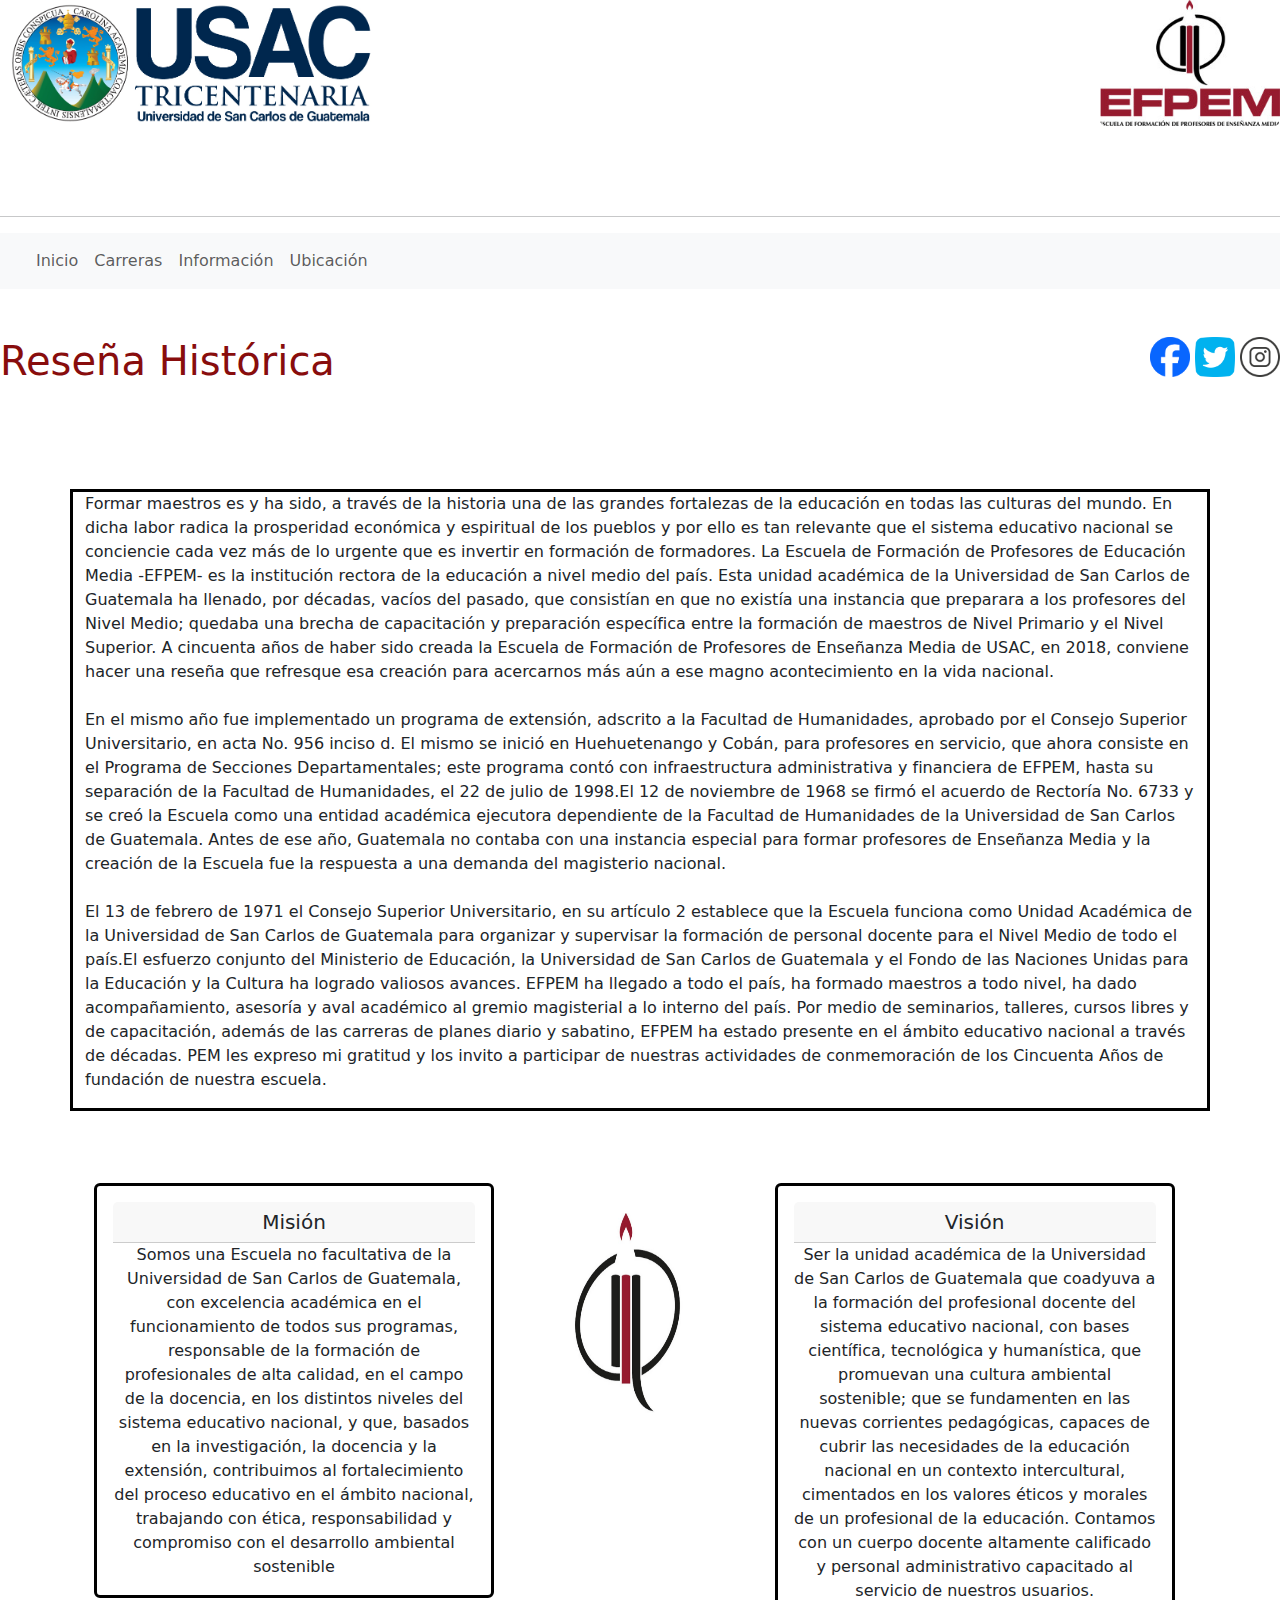
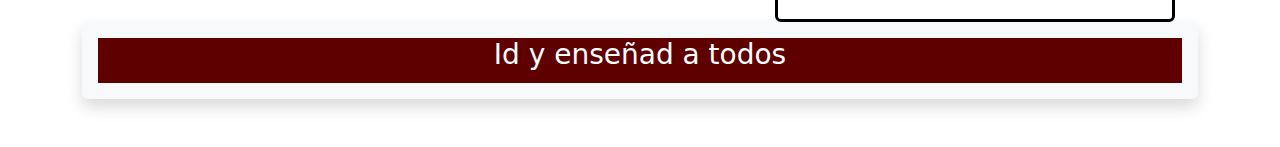
<file: index.html>
<!DOCTYPE html>
<html lang="es">

<head>
    <meta charset="UTF-8">
    <meta name="viewport" content="width=device-width, initial-scale=1.0">
    <link href="https://cdn.jsdelivr.net/npm/bootstrap@5.3.3/dist/css/bootstrap.min.css" rel="stylesheet"
        integrity="sha384-QWTKZyjpPEjISv5WaRU9OFeRpok6YctnYmDr5pNlyT2bRjXh0JMhjY6hW+ALEwIH" crossorigin="anonymous">
    <link rel="stylesheet" href="/css/styles.css">
    <title>Inicio</title>
</head>

<body>
    <header>
        <section id="seccion1">
            <img src="img/logonuevo.png" alt="..." width="380px" id="enc1">
        </section>
        <section></section>
        <section id="seccion2">
            <img src="img/logoefpem.jpg" class="rounded float-end" alt="..." width="180px" id="enc2">
        </section>
    </header>


    <hr>

    <nav class="navbar navbar-expand-lg navbar bg-light brown" id="menu">
        <div class="container-fluid">
            <a class="navbar-brand" href=""></a>
            <button class="navbar-toggler" type="button" data-bs-toggle="collapse" data-bs-target="#navbarNavAltMarkup"
                aria-controls="navbarNavAltMarkup" aria-expanded="false" aria-label="Toggle navigation">
                <span class="navbar-toggler-icon"></span>
            </button>
            <div class="collapse navbar-collapse" id="navbarNavAltMarkup">
                <div class="navbar-nav">
                    <a class="nav-link " aria-current="page" href="index.html">Inicio</a>
                    <a class="nav-link " aria-current="page" href="carreras.html">Carreras</a>
                    <a class="nav-link" href="info.html">Información</a>
                    <a class="nav-link" href="ubicacion.html">Ubicación</a>
                </div>
            </div>
        </div>
        </div>
    </nav>
    <br> <br>
    <article id="art">
        <div id="art1">
            <h1 id="titulo1" style="color: rgb(136, 13, 13);">Reseña Histórica</h1>
        </div>
        <div></div>
        <div id="art2">
            <a href="https://www.facebook.com/EFPEMUSAC.oficial/?locale=es_LA"><img src="img/logofacebook.png" alt=""
                    width="40px"></a>
            <a href="https://twitter.com/uefpem?lang=es"><img src="img/logotwiter.png" alt="" width="40px"></a>
            <a href="https://www.instagram.com/efpemusac/"><img src="img/logoig.webp" alt="" width="40px"></a>

        </div>

    </article>



    <br><br><br><br>


    <div class="container">
        <div class="row justify-content-md-center" style="border: 3px solid black;">
            <div class="col col-lg-2">

            </div>
            <div class="col-md-auto">
                <p>Formar maestros es y ha sido, a través de la historia una de las grandes fortalezas de la
                    educación
                    en todas las culturas del mundo. En dicha labor radica la prosperidad económica y espiritual de
                    los
                    pueblos y por ello es tan relevante que el sistema educativo nacional se conciencie cada vez más
                    de
                    lo urgente que es invertir en formación de formadores.

                    La Escuela de Formación de Profesores de Educación Media -EFPEM- es la institución rectora de la
                    educación a nivel medio del país. Esta unidad académica de la Universidad de San Carlos de
                    Guatemala
                    ha llenado, por décadas, vacíos del pasado, que consistían en que no existía una instancia que
                    preparara a los profesores del Nivel Medio; quedaba una brecha de capacitación y preparación
                    específica entre la formación de maestros de Nivel Primario y el Nivel Superior.

                    A cincuenta años de haber sido creada la Escuela de Formación de Profesores de Enseñanza Media
                    de
                    USAC, en 2018, conviene hacer una reseña que refresque esa creación para acercarnos más aún a
                    ese
                    magno acontecimiento en la vida nacional.

                    <br> <br>
                    En el mismo año fue implementado un programa de extensión, adscrito a la Facultad de
                    Humanidades,
                    aprobado por el Consejo Superior Universitario, en acta No. 956 inciso d. El mismo se inició en
                    Huehuetenango y Cobán, para profesores en servicio, que ahora consiste en el Programa de
                    Secciones
                    Departamentales; este programa contó con infraestructura administrativa y financiera de EFPEM,
                    hasta
                    su separación de la Facultad de Humanidades, el 22 de julio de 1998.

                    ​

                    El 12 de noviembre de 1968 se firmó el acuerdo de Rectoría No. 6733 y se creó la Escuela como
                    una
                    entidad académica ejecutora dependiente de la Facultad de Humanidades de la Universidad de San
                    Carlos de Guatemala. Antes de ese año, Guatemala no contaba con una instancia especial para
                    formar
                    profesores de Enseñanza Media y la creación de la Escuela fue la respuesta a una demanda del
                    magisterio nacional.

                    ​<br> <br>

                    El 13 de febrero de 1971 el Consejo Superior Universitario, en su artículo 2 establece que la
                    Escuela funciona como Unidad Académica de la Universidad de San Carlos de Guatemala para
                    organizar y
                    supervisar la formación de personal docente para el Nivel Medio de todo el país.

                    ​

                    El esfuerzo conjunto del Ministerio de Educación, la Universidad de San Carlos de Guatemala y el
                    Fondo de las Naciones Unidas para la Educación y la Cultura ha logrado valiosos avances. EFPEM
                    ha
                    llegado a todo el país, ha formado maestros a todo nivel, ha dado acompañamiento, asesoría y
                    aval
                    académico al gremio magisterial a lo interno del país. Por medio de seminarios, talleres, cursos
                    libres y de capacitación, además de las carreras de planes diario y sabatino, EFPEM ha estado
                    presente en el ámbito educativo nacional a través de décadas.

                    PEM les expreso mi gratitud y los invito a participar de nuestras actividades de
                    conmemoración de los Cincuenta Años de fundación de nuestra escuela.
                </p>
            </div>
            <div class="col col-lg-2">

            </div>
        </div>


        <br> <br> <br>



        <main>
            <div class="container text-center" id="col1 misions">
                <div class="row">
                    <div class="col">
                        <div class="card" style="width: 25rem; border: 3px solid black;">
                            <div class="card-body">
                                <h5 class="card-header">Misión</h5>
                                <p class="card-text">Somos una Escuela no facultativa de la Universidad de San Carlos de
                                    Guatemala, con excelencia académica en el funcionamiento de todos sus programas,
                                    responsable de la formación de profesionales de alta calidad, en el campo de la
                                    docencia, en los distintos niveles del sistema educativo nacional, y que, basados en
                                    la
                                    investigación, la docencia y la extensión, contribuimos al fortalecimiento del
                                    proceso
                                    educativo en el ámbito nacional, trabajando con ética, responsabilidad y compromiso
                                    con
                                    el desarrollo ambiental sostenible</p>
                            </div>
                        </div>
                    </div>
                    <div class="col" style="margin: 15px; padding: 15px;" id="lapiz">
                        <img src="img/lapiz.png" alt="" height="200px " width="191px">

                    </div>
                    <div class="col">
                        <div class="card" style="width: 25rem; border: 3px solid black;">
                            <div class="card-body">
                                <h5 class="card-header">Visión</h5>
                                <p class="card-text">Ser la unidad académica de la Universidad de San Carlos de
                                    Guatemala
                                    que coadyuva a la formación del profesional docente del sistema educativo nacional,
                                    con
                                    bases científica, tecnológica y humanística, que promuevan una cultura ambiental
                                    sostenible; que se fundamenten en las nuevas corrientes pedagógicas, capaces de
                                    cubrir
                                    las necesidades de la educación nacional en un contexto intercultural, cimentados en
                                    los
                                    valores éticos y morales de un profesional de la educación. Contamos con un cuerpo
                                    docente altamente calificado y personal administrativo capacitado al servicio de
                                    nuestros usuarios.

                                </p>
                            </div>
                        </div>
                    </div>
                </div>
            </div>


        </main>

        <div class="shadow p-3 mb-5 bg-body-tertiary rounded">


            <footer id="pie">
                <h3>Id y enseñad a todos</h3>
            </footer>
        </div>
        <script src="https://cdn.jsdelivr.net/npm/bootstrap@5.3.3/dist/js/bootstrap.bundle.min.js"
            integrity="sha384-YvpcrYf0tY3lHB60NNkmXc5s9fDVZLESaAA55NDzOxhy9GkcIdslK1eN7N6jIeHz"
            crossorigin="anonymous"></script>


</body>

</html>
</file>
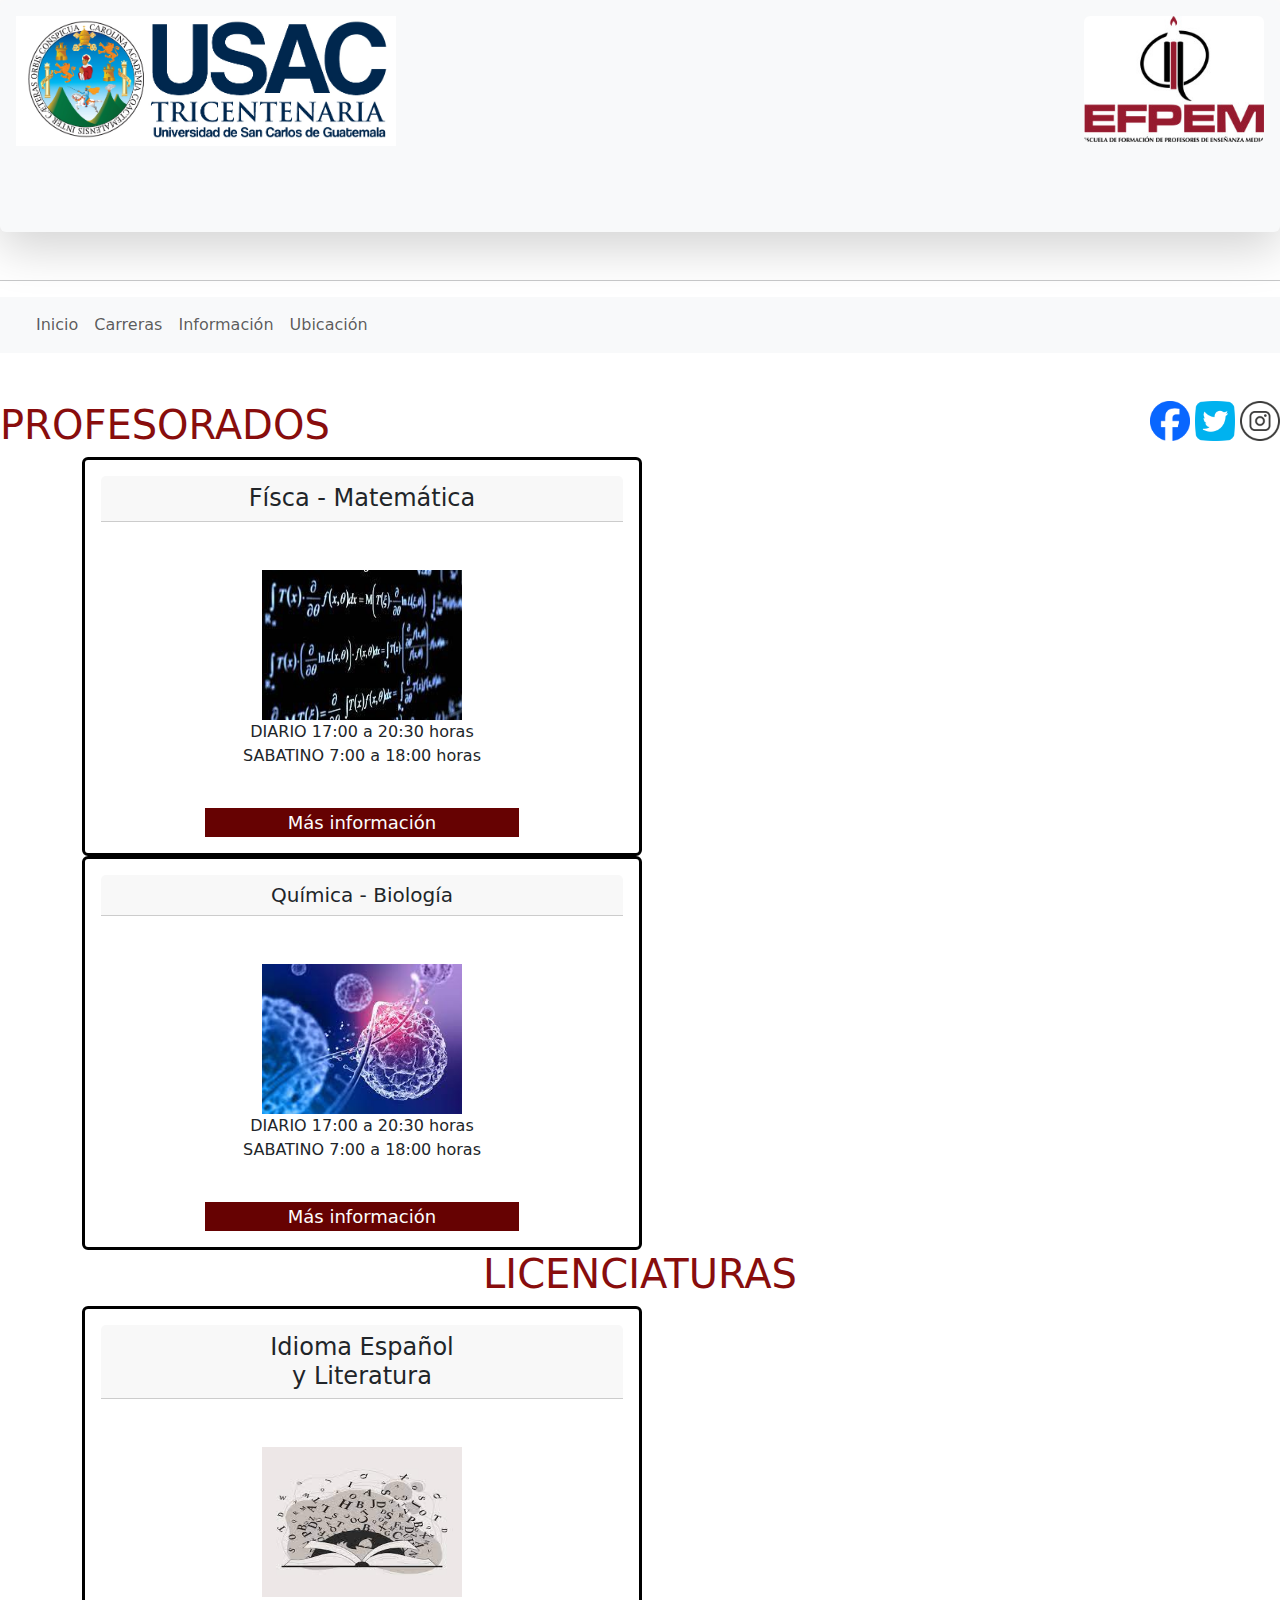
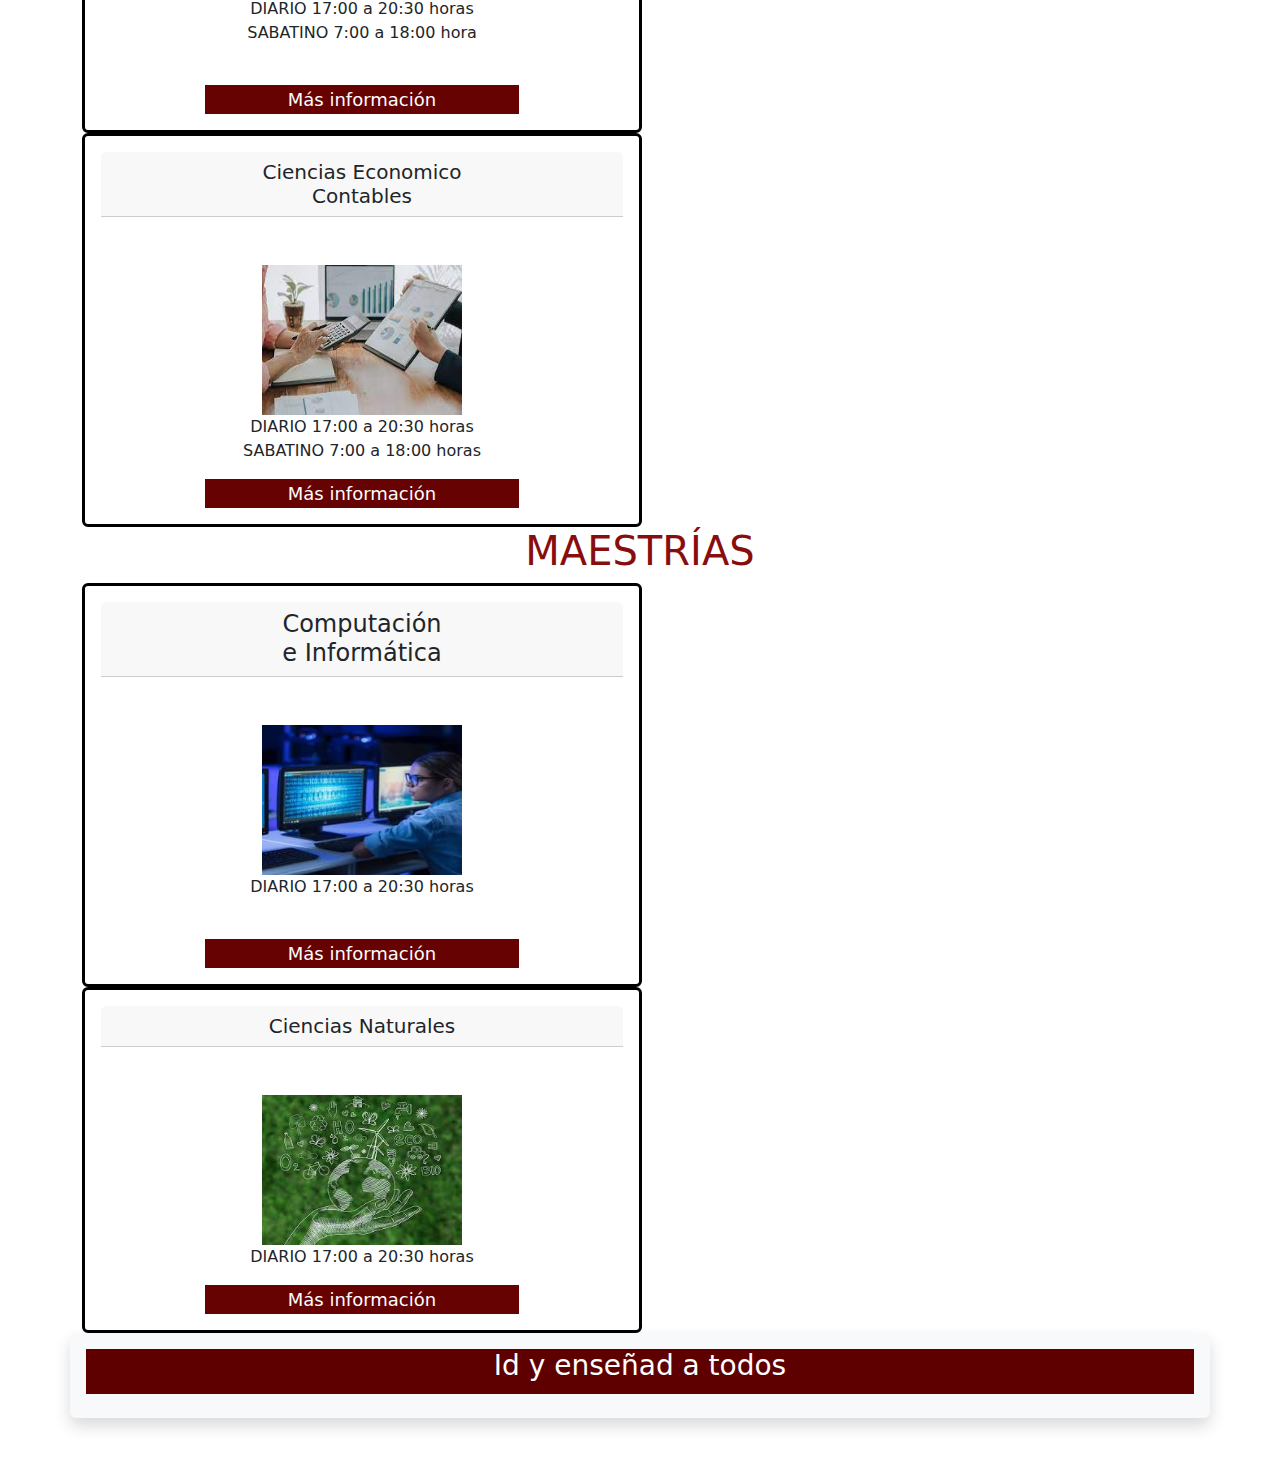
<file: carreras.html>
<!DOCTYPE html>
<html lang="es">

<head>
    <meta charset="UTF-8">
    <meta name="viewport" content="width=device-width, initial-scale=1.0">
    <link href="https://cdn.jsdelivr.net/npm/bootstrap@5.3.3/dist/css/bootstrap.min.css" rel="stylesheet"
        integrity="sha384-QWTKZyjpPEjISv5WaRU9OFeRpok6YctnYmDr5pNlyT2bRjXh0JMhjY6hW+ALEwIH" crossorigin="anonymous">
    <link rel="stylesheet" href="/css/styles.css">
    <title>Carreras</title>
</head>

<body>
    <div class="shadow-lg p-3 mb-5 bg-body-tertiary rounded ">


        <header>
            <section id="seccion1">
                <img src="img/logonuevo.png" alt="..." width="380px" id="enc1">
            </section>
            <section></section>
            <section id="seccion2">
                <img src="img/logoefpem.jpg" class="rounded float-end" alt="..." width="180px" id="enc2">
            </section>
        </header>


    </div>
    <hr>

    <nav class="navbar navbar-expand-lg navbar-danger bg-light" id="menu" style="background-color: brown;">
        <div class="container-fluid">
            <a class="navbar-brand" href=""></a>
            <button class="navbar-toggler" type="button" data-bs-toggle="collapse" data-bs-target="#navbarNavAltMarkup"
                aria-controls="navbarNavAltMarkup" aria-expanded="false" aria-label="Toggle navigation">
                <span class="navbar-toggler-icon"></span>
            </button>
            <div class="collapse navbar-collapse" id="navbarNavAltMarkup">
                <div class="navbar-nav">
                    <a class="nav-link " aria-current="page" href="index.html">Inicio</a>
                    <a class="nav-link " aria-current="page" href="carreras.html">Carreras</a>
                    <a class="nav-link" href="info.html">Información</a>
                    <a class="nav-link" href="ubicacion.html">Ubicación</a>
                </div>
            </div>
        </div>
    </nav>


    <br> <br>


    <article id="art">
        <div id="art1">
            <h1 id="titulo1" style="color: rgb(136, 13, 13);">PROFESORADOS</h1>
        </div>
        <div></div>
        <div id="art2">
            <a href="https://www.facebook.com/EFPEMUSAC.oficial/?locale=es_LA"><img src="img/logofacebook.png" alt=""
                    width="40px"></a>
            <a href="https://twitter.com/uefpem?lang=es"><img src="img/logotwiter.png" alt="" width="40px"></a>
            <a href="https://www.instagram.com/efpemusac/"><img src="img/logoig.webp" alt="" width="40px"></a>

        </div>

    </article>
    <div class="container text-center" id="col1">
        <div class="row">
            <div class="col">
                <div class="card" style="width: 35rem; border: 3px solid black; ">
                    <div class="card-body">
                        <h4 class="card-header">Físca - Matemática</h4> <br> <br>
                        <img src="img/fm.jpeg" alt="" width="200px" height="150px">
                        <p class="card-text">DIARIO 17:00 a 20:30 horas
                            <br>
                            SABATINO 7:00 a 18:00 horas <br> <br>
                        </p>
                        <input id="input" type="button" name="btn_info" value="Más información">

                    </div>
                </div>
            </div>


            <div class="col">
                <div class="card" style="width: 35rem; border: 3px solid black;">
                    <div class="card-body">
                        <h5 class="card-header">Química - Biología</h5> <br><br>
                        <img src="img/qm.jpeg" alt="" width="200px" height="150px">
                        <p class="card-text">DIARIO 17:00 a 20:30 horas
                            <br>
                            SABATINO 7:00 a 18:00 horas <br> <br>
                        </p>
                        <input id="input" type="button" name="btn_info" value="Más información">

                    </div>
                </div>
            </div>

            <h1 style="color: rgb(136, 13, 13);">LICENCIATURAS</h1> <br><br>

            <div class="container text-center" id="col1">
                <div class="row">
                    <div class="col">
                        <div class="card" style="width: 35rem; border: 3px solid black; ">
                            <div class="card-body">
                                <h4 class="card-header">Idioma Español <br>y Literatura </h4> <br> <br>
                                <img src="img/lyl.jpeg" alt="" width="200px" height="150px">
                                <p class="card-text">DIARIO 17:00 a 20:30 horas <br>

                                    SABATINO 7:00 a 18:00 hora <br><br>
                                </p>
                                <input id="input" type="button" name="btn_info" value="Más información">

                            </div>
                        </div>
                    </div>


                    <div class="col">
                        <div class="card" style="width: 35rem; border: 3px solid black;">
                            <div class="card-body">
                                <h5 class="card-header">Ciencias Economico <br> Contables</h5> <br><br>
                                <img src="img/cec.jpeg" alt="" width="200px" height="150px">
                                <p class="card-text">DIARIO 17:00 a 20:30 horas <br>

                                    SABATINO 7:00 a 18:00 horas
                                </p>
                                <input id="input" type="button" name="btn_info" value="Más información">

                            </div>
                        </div>
                    </div>


                    <br><br><br>
                    <h1 style="color: rgb(136, 13, 13);">MAESTRÍAS</h1>
                    <div class="container text-center" id="col1">
                        <div class="row">
                            <div class="col">
                                <div class="card" style="width: 35rem; border: 3px solid black; ">
                                    <div class="card-body">
                                        <h4 class="card-header">Computación <br>e Informática </h4> <br> <br>
                                        <img src="img/cei.jpeg" alt="" width="200px" height="150px">
                                        <p class="card-text">​DIARIO 17:00 a 20:30 horas <br> <br>
                                        </p>
                                        <input id="input" type="button" name="btn_info" value="Más información">

                                    </div>
                                </div>
                            </div>



                            <div class="col">
                                <div class="card" style="width: 35rem; border: 3px solid black;">
                                    <div class="card-body">
                                        <h5 class="card-header">Ciencias Naturales <br></h5> <br><br>
                                        <img src="img/cn.jpeg" alt="" width="200px" height="150px">
                                        <p class="card-text">DIARIO 17:00 a 20:30 horas
                                        </p>
                                        <input id="input" type="button" name="btn_info" value="Más información">

                                    </div>
                                </div>
                            </div>









                            <br><br><br><br><br>


                            <div class="shadow p-3 mb-5 bg-body-tertiary rounded">


                                <footer>
                                    <h3 id="pie">Id y enseñad a todos</h3>
                                </footer>
                            </div>



                            <script src="https://cdn.jsdelivr.net/npm/bootstrap@5.3.3/dist/js/bootstrap.bundle.min.js"
                                integrity="sha384-YvpcrYf0tY3lHB60NNkmXc5s9fDVZLESaAA55NDzOxhy9GkcIdslK1eN7N6jIeHz"
                                crossorigin="anonymous"></script>
                            <style>
                                @media (max-width:800px) {
                                    body {
                                        width: 750px;
                                        font-size: 23px;
                                        text-align: center;

                                    }

                                    header {
                                        display: grid;
                                        grid-template-areas:
                                            enc1 enc enc enc2
                                            men men men men
                                    }

                                    #enc1 {
                                        width: 230px;
                                        height: 130px;
                                        grid-area: enc1;

                                    }

                                    #enc2 {
                                        width: 185px;
                                        height: 110px;
                                        grid-area: enc2;
                                    }

                                    nav {
                                        grid-area: men;
                                    }

                                    #art {
                                        display: flex;
                                        flex-direction: column-reverse;
                                    }
                                }
                            </style>
</body>

</html>
</file>
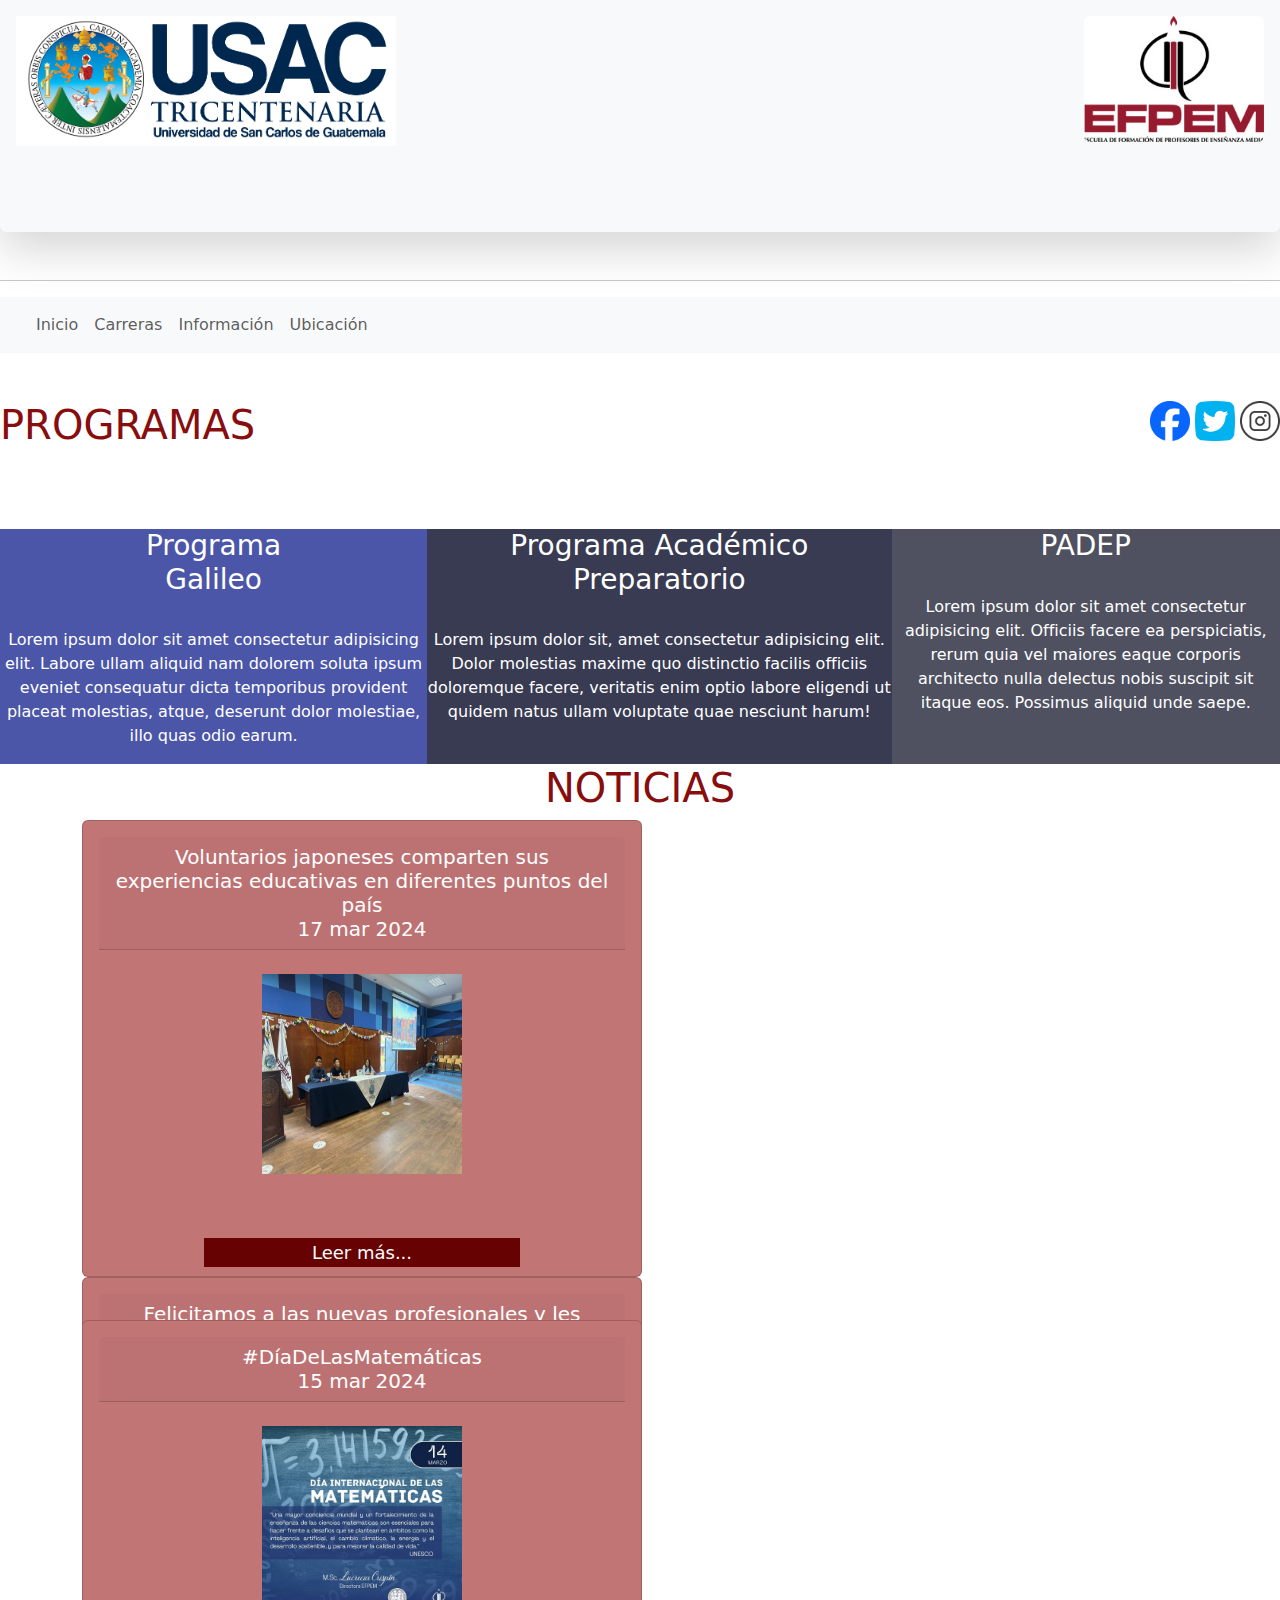
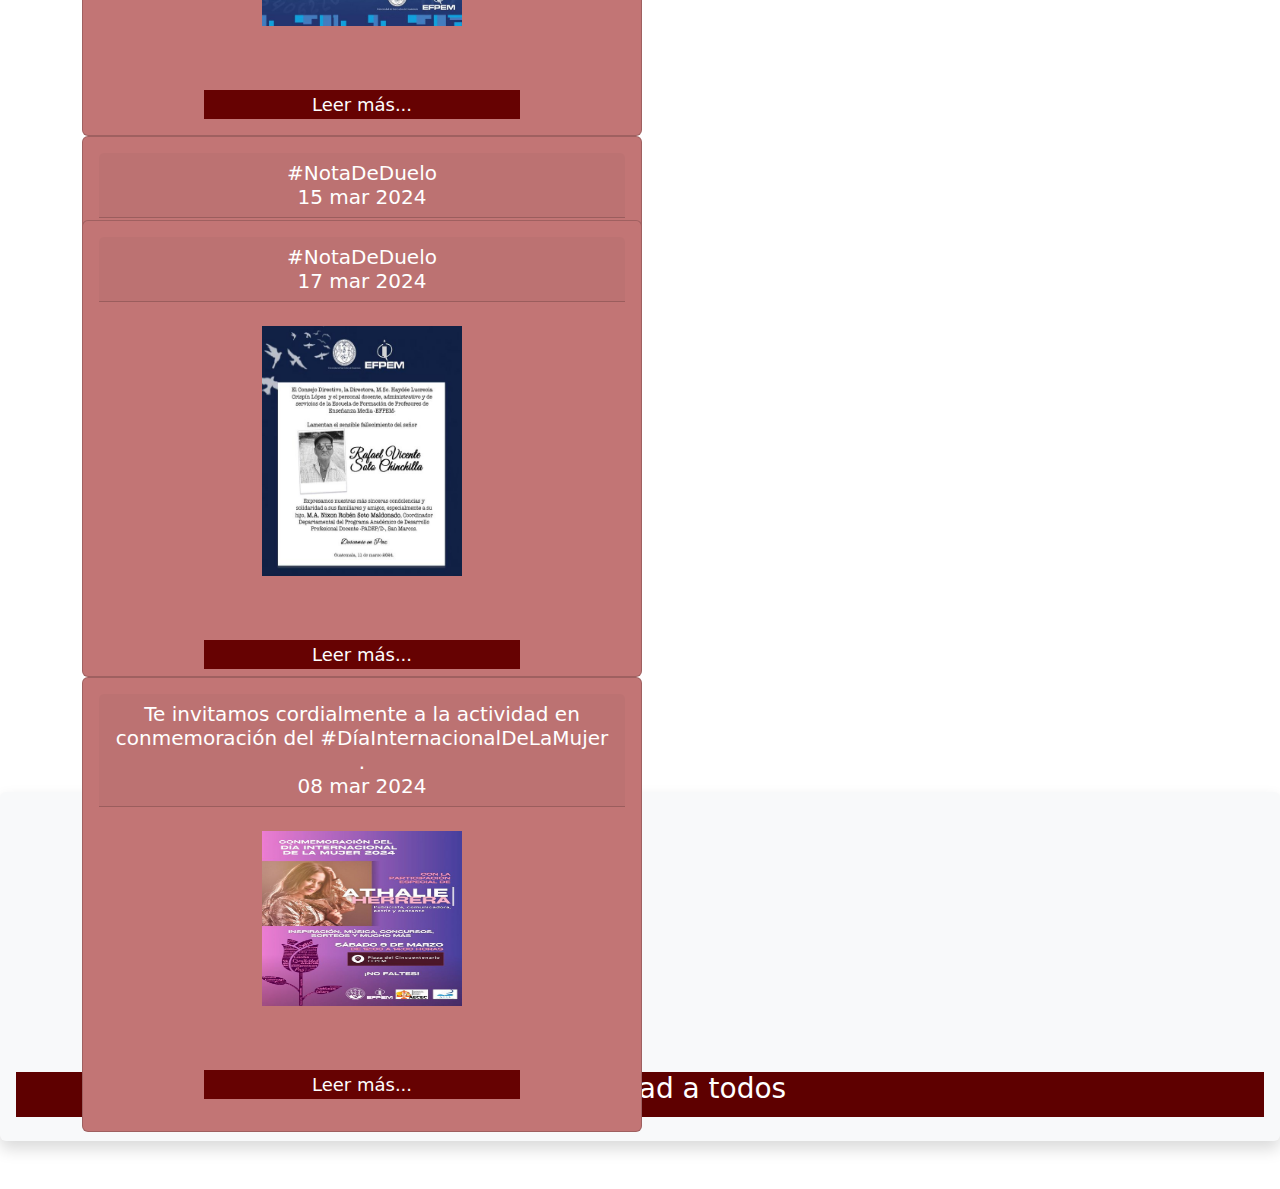
<file: info.html>
<!DOCTYPE html>
<html lang="es">

<head>
    <meta charset="UTF-8">
    <meta name="viewport" content="width=device-width, initial-scale=1.0">
    <link href="https://cdn.jsdelivr.net/npm/bootstrap@5.3.3/dist/css/bootstrap.min.css" rel="stylesheet"
        integrity="sha384-QWTKZyjpPEjISv5WaRU9OFeRpok6YctnYmDr5pNlyT2bRjXh0JMhjY6hW+ALEwIH" crossorigin="anonymous">
    <link rel="stylesheet" href="/css/styles.css">
    <title>Carreras</title>
</head>

<body>
    <div class="shadow-lg p-3 mb-5 bg-body-tertiary rounded ">

        <header>
            <section id="seccion1">
                <img src="img/logonuevo.png" alt="..." width="380px" id="enc1">
            </section>
            <section></section>
            <section id="seccion2">
                <img src="img/logoefpem.jpg" class="rounded float-end" alt="..." width="180px" id="enc2">
            </section>
        </header>



    </div>
    <hr>

    <nav class="navbar navbar-expand-lg navbar bg-light" id="menu">
        <div class="container-fluid">
            <a class="navbar-brand" href=""></a>
            <button class="navbar-toggler" type="button" data-bs-toggle="collapse" data-bs-target="#navbarNavAltMarkup"
                aria-controls="navbarNavAltMarkup" aria-expanded="false" aria-label="Toggle navigation">
                <span class="navbar-toggler-icon"></span>
            </button>
            <div class="collapse navbar-collapse" id="navbarNavAltMarkup">
                <div class="navbar-nav">
                    <a class="nav-link " aria-current="page" href="index.html">Inicio</a>
                    <a class="nav-link " aria-current="page" href="carreras.html">Carreras</a>
                    <a class="nav-link" href="info.html">Información</a>
                    <a class="nav-link" href="ubicacion.html">Ubicación</a>
                </div>
            </div>
        </div>
    </nav>

    <br> <br>
    <article id="art">
        <div id="art1">
            <h1 id="titulo1" style="color: rgb(136, 13, 13);">PROGRAMAS</h1>
        </div>
        <div></div>
        <div id="art2">
            <a href="https://www.facebook.com/EFPEMUSAC.oficial/?locale=es_LA"><img src="img/logofacebook.png" alt=""
                    width="40px"></a>
            <a href="https://twitter.com/uefpem?lang=es"><img src="img/logotwiter.png" alt="" width="40px"></a>
            <a href="https://www.instagram.com/efpemusac/"><img src="img/logoig.webp" alt="" width="40px"></a>

        </div>

    </article>


    <br><br><br>



    <main>
        <section id="a1">
            <h3>Programa <br> Galileo</h3> <br>
            <p>Lorem ipsum dolor sit amet consectetur adipisicing elit. Labore ullam aliquid nam dolorem soluta
                ipsum
                eveniet consequatur dicta temporibus provident placeat molestias, atque, deserunt dolor
                molestiae, illo
                quas odio earum.</p>
        </section>
        <section id="a2">
            <h3>Programa Académico <br>Preparatorio</h3><br>
            <p>Lorem ipsum dolor sit, amet consectetur adipisicing elit. Dolor molestias maxime quo distinctio
                facilis
                officiis doloremque facere, veritatis enim optio labore eligendi ut quidem natus ullam voluptate
                quae
                nesciunt harum! </b></p>
        </section>
        <section id="a3">
            <h3>PADEP</h3><br>
            <p>Lorem ipsum dolor sit amet consectetur adipisicing elit. Officiis facere ea perspiciatis, rerum
                quia vel
                maiores eaque corporis architecto nulla delectus nobis suscipit sit itaque eos. Possimus aliquid
                unde
                saepe.</p><br>
        </section>
    </main>


    <h1 style="color: rgb(136, 13, 13); text-align: center;">NOTICIAS</h1>
    <div class="container text-center" id="col1">
        <div class="row">
            <div class="col">
                <div class="card"
                    style="width: 35rem;height: 457px;  background-color: rgb(194, 117, 117); color: white;">
                    <div class="card-body">
                        <h5 class="card-header">Voluntarios japoneses comparten sus experiencias educativas en
                            diferentes puntos del país <br>17 mar 2024 </h5><br>
                        <p class="card-text"> <img src="img/not2.jpg" alt="" width="200px;" height="200px"> </p>
                        <br><br>
                        <input id="input" type="button" name="btn_info" value="Leer más...">

                    </div>
                </div>
            </div>
            <div class="col" style="margin: 15px; padding: 15px;">

            </div>

            <div class="col">
                <div class="card" style="width: 35rem; background-color: rgb(194, 117, 117); color: white;">
                    <div class="card-body">
                        <h5 class="card-header">Felicitamos a las nuevas profesionales y les deseamos éxitos en
                            su
                            carrera. <br>17 mar 2024
                        </h5><br>
                        <p class="card-text"> <img src="img/not4.jpg" alt="" width="200px;" height="175px"> </p>
                        <br><br>
                        <input id="input" type="button" name="btn_info" value="Leer más...">

                        </p>
                    </div>
                </div>
            </div>
        </div>
    </div>

    <div class="container text-center" id="col1">
        <div class="row">
            <div class="col">
                <div class="card" style="width: 35rem;  background-color: rgb(194, 117, 117); color: white;"">
                    <div class=" card-body">
                    <h5 class="card-header">#DíaDeLasMatemáticas <br>15 mar 2024</h5><br>
                    <p class="card-text"> <img src="img/not3.jpg" alt="" width="200px;"> </p>
                    <br><br>
                    <input id="input" type="button" name="btn_info" value="Leer más...">

                </div>
            </div>
        </div>
        <div class="col" style="margin: 15px; padding: 15px;">

        </div>
        <div class="col">
            <div class="card" style="width: 35rem;  background-color: rgb(194, 117, 117); color: white;"">
                    <div class=" card-body">
                <h5 class="card-header">#NotaDeDuelo <br>15 mar 2024</h5><br>
                <p class="card-text"> <img src="img/not5.jpg" alt="" width="200px;" height="200px"> </p>
                <br><br>
                <input id="input" type="button" name="btn_info" value="Leer más...">

                </p>
            </div>
        </div>
    </div>
    </div>
    </div>


    <div class="container text-center" id="col1">
        <div class="row">
            <div class="col">
                <div class="card"
                    style="width: 35rem;height: 457px;  background-color: rgb(194, 117, 117); color: white;">
                    <div class="card-body">
                        <h5 class="card-header">#NotaDeDuelo <br>17 mar 2024 </h5><br>
                        <p class="card-text"> <img src="img/not6.jpg" alt="" width="200px;" height="250px"> </p>
                        <br><br>
                        <input id="input" type="button" name="btn_info" value="Leer más...">

                    </div>
                </div>
            </div>
            <div class="col" style="margin: 15px; padding: 15px;">

            </div>

            <div class="col">
                <div class="card" style="width: 35rem; background-color: rgb(194, 117, 117); color: white;">
                    <div class="card-body">
                        <h5 class="card-header">Te invitamos cordialmente a la actividad en conmemoración del
                            #DíaInternacionalDeLaMujer .<br>08 mar 2024
                        </h5><br>
                        <p class="card-text"> <img src="img/not7.jpg" alt="" width="200px;" height="175px"> </p>
                        <br><br>
                        <input id="input" type="button" name="btn_info" value="Leer más...">

                        </p>
                    </div>
                </div>
            </div>
        </div>
    </div>


    <br><br><br>


    <div class="shadow p-3 mb-5 bg-body-tertiary rounded">
        <br><br><br><br><br><br><br><br><br><br><br>

        <footer>
            <h3 id="pie">Id y enseñad a todos</h3>
        </footer>
    </div>



    <script src="https://cdn.jsdelivr.net/npm/bootstrap@5.3.3/dist/js/bootstrap.bundle.min.js"
        integrity="sha384-YvpcrYf0tY3lHB60NNkmXc5s9fDVZLESaAA55NDzOxhy9GkcIdslK1eN7N6jIeHz"
        crossorigin="anonymous"></script>


    <style>
        @media (max-width:800px) {
            body {
                width: 750px;
                font-size: 23px;
                text-align: center;

            }

            header {
                display: grid;
                grid-template-areas:
                    enc1 enc enc enc2
                    men men men men
            }

            #enc1 {
                width: 230px;
                height: 130px;
                grid-area: enc1;

            }

            #enc2 {
                width: 185px;
                height: 110px;
                grid-area: enc2;
            }

            nav {
                grid-area: men;
            }

            #art {
                display: flex;
                flex-direction: column-reverse;
            }

            main {

                display: flex;
                flex-direction: column;
                flex-wrap: wrap;
            }


        }
    </style>



</body>

</html>
</file>
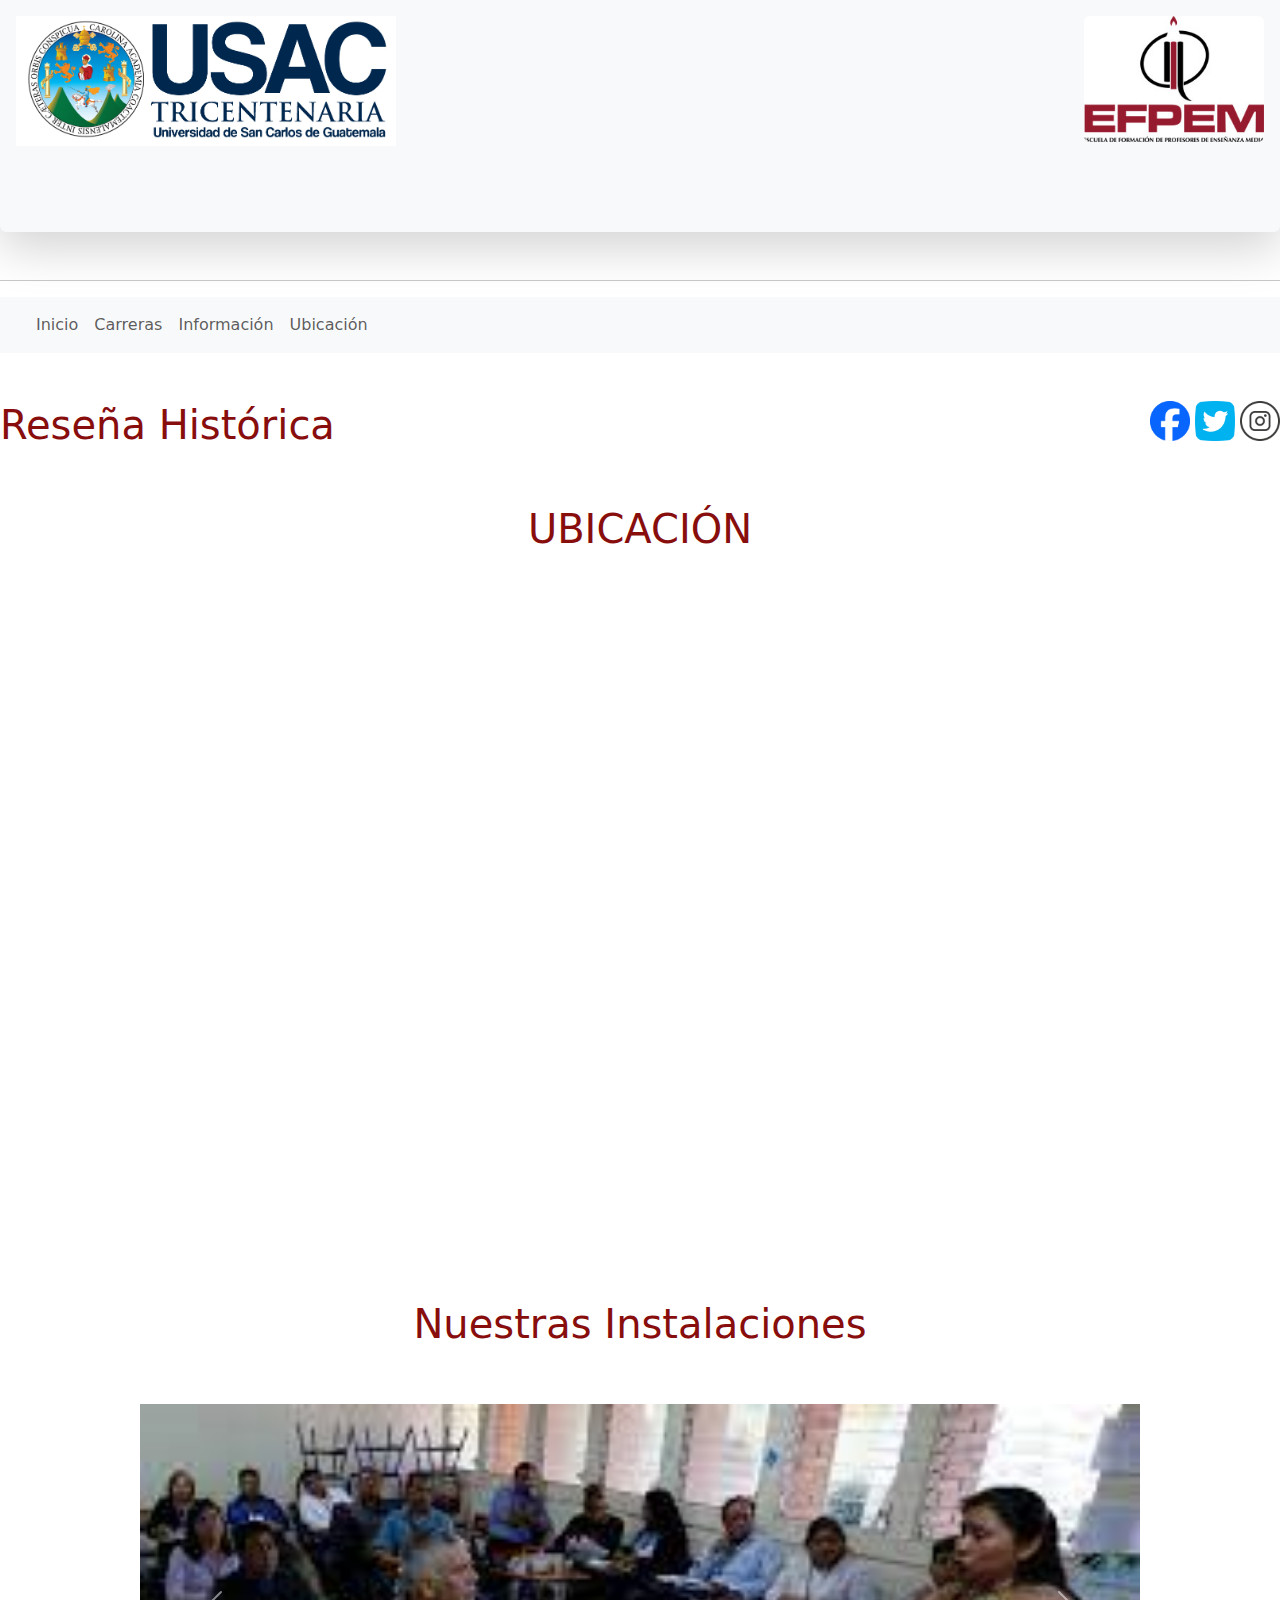
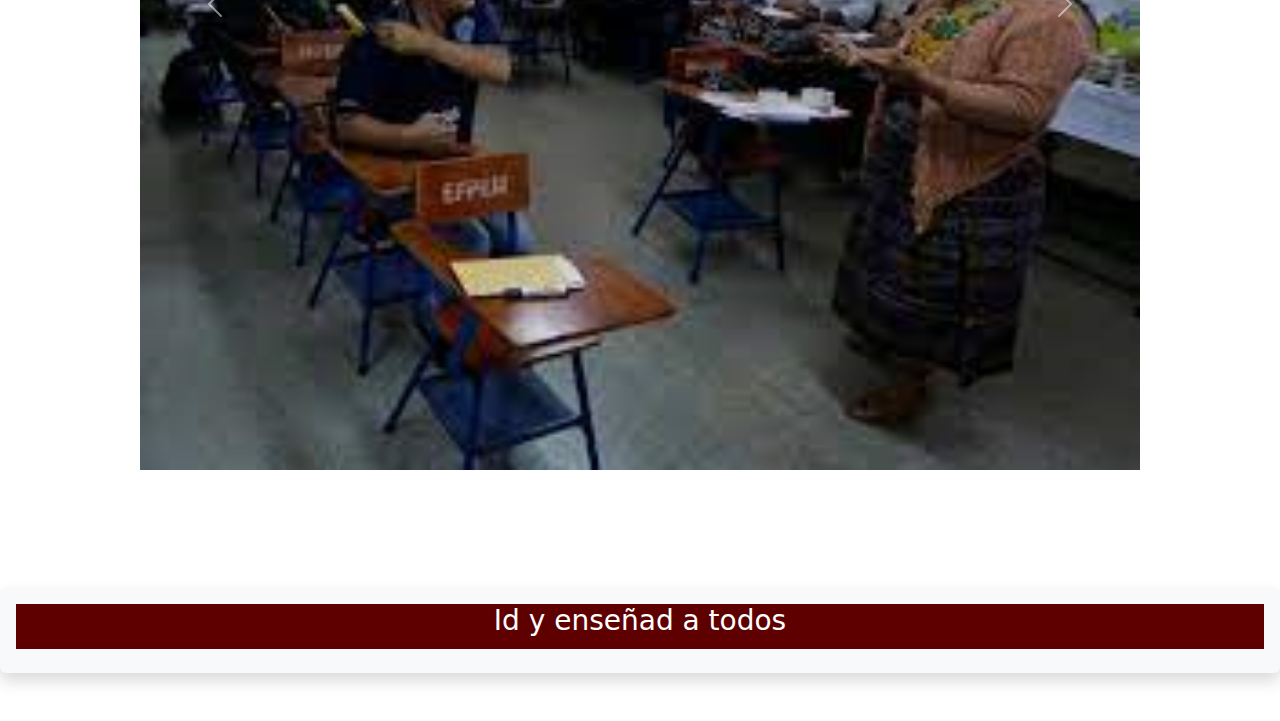
<file: ubicacion.html>
<!DOCTYPE html>
<html lang="es">

<head>
    <meta charset="UTF-8">
    <meta name="viewport" content="width=device-width, initial-scale=1.0">
    <link href="https://cdn.jsdelivr.net/npm/bootstrap@5.3.3/dist/css/bootstrap.min.css" rel="stylesheet"
        integrity="sha384-QWTKZyjpPEjISv5WaRU9OFeRpok6YctnYmDr5pNlyT2bRjXh0JMhjY6hW+ALEwIH" crossorigin="anonymous">
    <link rel="stylesheet" href="/css/styles.css">
    <title>Ubicación</title>
</head>

<body>
    <div class="shadow-lg p-3 mb-5 bg-body-tertiary rounded ">

        <header>
            <section id="seccion1">
                <img src="img/logonuevo.png" alt="..." width="380px" id="enc1">
            </section>
            <section></section>
            <section id="seccion2">
                <img src="img/logoefpem.jpg" class="rounded float-end" alt="..." width="180px" id="enc2">
            </section>
        </header>


    </div>
    <hr>

    <nav class="navbar navbar-expand-lg navbar bg-light" id="menu">
        <div class="container-fluid">
            <a class="navbar-brand" href=""></a>
            <button class="navbar-toggler" type="button" data-bs-toggle="collapse" data-bs-target="#navbarNavAltMarkup"
                aria-controls="navbarNavAltMarkup" aria-expanded="false" aria-label="Toggle navigation">
                <span class="navbar-toggler-icon"></span>
            </button>
            <div class="collapse navbar-collapse" id="navbarNavAltMarkup">
                <div class="navbar-nav">
                    <a class="nav-link " aria-current="page" href="index.html">Inicio</a>
                    <a class="nav-link " aria-current="page" href="carreras.html">Carreras</a>
                    <a class="nav-link" href="info.html">Información</a>
                    <a class="nav-link" href="ubicacion.html">Ubicación</a>
                </div>
            </div>
        </div>
    </nav>


    <br> <br>


    <article id="art">
        <div id="art1">
            <h1 id="titulo1" style="color: rgb(136, 13, 13);">Reseña Histórica</h1>
        </div>
        <div></div>
        <div id="art2">
            <a href="https://www.facebook.com/EFPEMUSAC.oficial/?locale=es_LA"><img src="img/logofacebook.png" alt=""
                    width="40px"></a>
            <a href="https://twitter.com/uefpem?lang=es"><img src="img/logotwiter.png" alt="" width="40px"></a>
            <a href="https://www.instagram.com/efpemusac/"><img src="img/logoig.webp" alt="" width="40px"></a>

        </div>

    </article>


    <br> <br>
    <h1 style="color: rgb(136, 13, 13); text-align: center;">UBICACIÓN</h1> <br><br>


    <div style="position: relative; padding-bottom: 48.38%;">
        <iframe
            style="margin: 0 auto; display: block; padding: 10px; position: absolute; top: 0; left: 0; width: 95%; height: 95%;"
            src="https://www.google.com/maps/embed?pb=!1m14!1m8!1m3!1d15444.773706317932!2d-90.5454619!3d14.5880514!3m2!1i1024!2i768!4f13.1!3m3!1m2!1s0x8589a13fe1908f9f%3A0x243251899fa10f59!2sEFPEM%20-%20USAC!5e0!3m2!1ses-419!2sgt!4v1710946551645!5m2!1ses-419!2sgt"
            style="border:0; margin: 20px; text-align: center;"" allowfullscreen="" loading=" lazy"
            referrerpolicy="no-referrer-when-downgrade"></iframe>
    </div>


    <br><br><br>
    <h1 style="color: rgb(136, 13, 13); text-align: center;">Nuestras Instalaciones</h1> <br><br>

    <div id="carouselExampleControls" class="carousel slide mx-auto" data-bs-ride="carousel">
        <div class="carousel-inner">
            <div class="carousel-item active">
                <img src="img/ef1.png" class="d-block w-100" alt="...">
            </div>
            <div class="carousel-item">
                <img src="img/ef4.png" class="d-block w-100" alt="...">
            </div>
            <div class="carousel-item">
                <img src="img/ef3.png" class="d-block w-100" alt="...">
            </div>
            <div class="carousel-item">
                <img src="img/ef5.png" class="d-block w-100" alt="...">
            </div>
            <div class="carousel-item">
                <img src="img/ef6.jpg" class="d-block w-100" alt="...">
            </div>
        </div>
        <button class="carousel-control-prev" type="button" data-bs-target="#carouselExampleControls"
            data-bs-slide="prev">
            <span class="carousel-control-prev-icon" aria-hidden="true"></span>
            <span class="visually-hidden">Previous</span>
        </button>
        <button class="carousel-control-next" type="button" data-bs-target="#carouselExampleControls"
            data-bs-slide="next">
            <span class="carousel-control-next-icon" aria-hidden="true"></span>
            <span class="visually-hidden">Next</span>
        </button>
    </div>

    <br><br><br><br><br><br><br><br><br><br><br><br><br><br><br><br>

    <div class="shadow p-3 mb-5 bg-body-tertiary rounded">


        <footer>
            <h3 id="pie">Id y enseñad a todos</h3>
        </footer>
    </div>


    <script src="https://cdn.jsdelivr.net/npm/bootstrap@5.3.3/dist/js/bootstrap.bundle.min.js"
        integrity="sha384-YvpcrYf0tY3lHB60NNkmXc5s9fDVZLESaAA55NDzOxhy9GkcIdslK1eN7N6jIeHz"
        crossorigin="anonymous"></script>
    <style>
        @media (max-width:800px) {
            body {
                width: 750px;
                font-size: 23px;
                text-align: center;

            }

            header {
                display: grid;
                grid-template-areas:
                    enc1 enc enc enc2
                    men men men men
            }

            #enc1 {
                width: 230px;
                height: 130px;
                grid-area: enc1;

            }

            #enc2 {
                width: 185px;
                height: 110px;
                grid-area: enc2;
            }

            nav {
                grid-area: men;
            }

            #carouselExampleControls {
                width: 660px;
                height: 300px;
                justify-content: center;
            }
        }
    </style>
</body>

</html>
</file>
<file: css/styles.css>
header {
    height: 200px;
    display: grid;
    grid-template-columns: auto auto auto;
}

img2 {
    display: flex;
    flex-wrap: wrap;
    flex-direction: column;
}

article{
    display: flex;
    justify-content: space-between;
}


#pie {
    background-color: rgb(94, 0, 0);
    height: 45px;
    color: white;
    text-align: center;

}


.brown {
    background-color: rgb(123, 2, 2);
    color: white;
}

#input {
    color: rgb(253, 253, 253);
    width: 60%;
    margin: auto;
    background-color: rgb(102, 2, 2);
    text-align: center;
    border: 0px;
    font-size: 18px;
}

th {
    font-size: 20px;
}



/*Página información*/

main{
    display: grid;
    grid-template-columns: auto auto auto;
}
#a1 {
    background-color: rgb(75, 86, 169);
    color: white;
    text-align: center;
}

#a2 {
    background-color: rgb(56, 59, 82);
    color: white;
    text-align: center;
}

#a3 {
    background-color: rgb(79, 81, 97);
    color: white;
    text-align: center;
}

#input2 {
    color: rgb(76, 0, 0);
    width: 30%;
    margin: auto;
    text-align: center;
    border: 0px;
    font-size: 15px;
    background-color: white;
}

.thnuevo {
    text-align: left;
}

.thfecha {
    text-align: right;
}


#imagenes {
    height: 240px;
    grid-template-columns: auto auto;
}

#col1 {
    height: 500px;
}

#carouselExampleControls {
    width: 1000px;
    height: 400px;
    justify-content: center;
}

#img2 {
    display: grid;
    grid-template-columns: auto;
}

#encabezado {
    display: grid;
    grid-template-columns: auto;
}

#primertable {
    width: 90%;
}


@media (max-width:800px) {
    body {
        width: 750px;
        font-size: 23px;
        text-align: center;

    }

    header {
        display: grid;
        grid-template-areas:
            enc1 enc enc enc2
            men men men men
            
    }

    #enc1 {
        width: 230px;
        height: 130px;
        grid-area: enc1;

    }

    #enc2 {
        width: 185px;
        height: 110px;
        grid-area: enc2;
    }

    nav {
        grid-area: men;
    }
article{
    display: flex;
    flex-direction: column-reverse;

}
#lapiz{
    order: -1;
}

#misions{
display: flex;
flex-direction: column;
flex-wrap: wrap;
justify-content: space-around;
}

}
</file>
